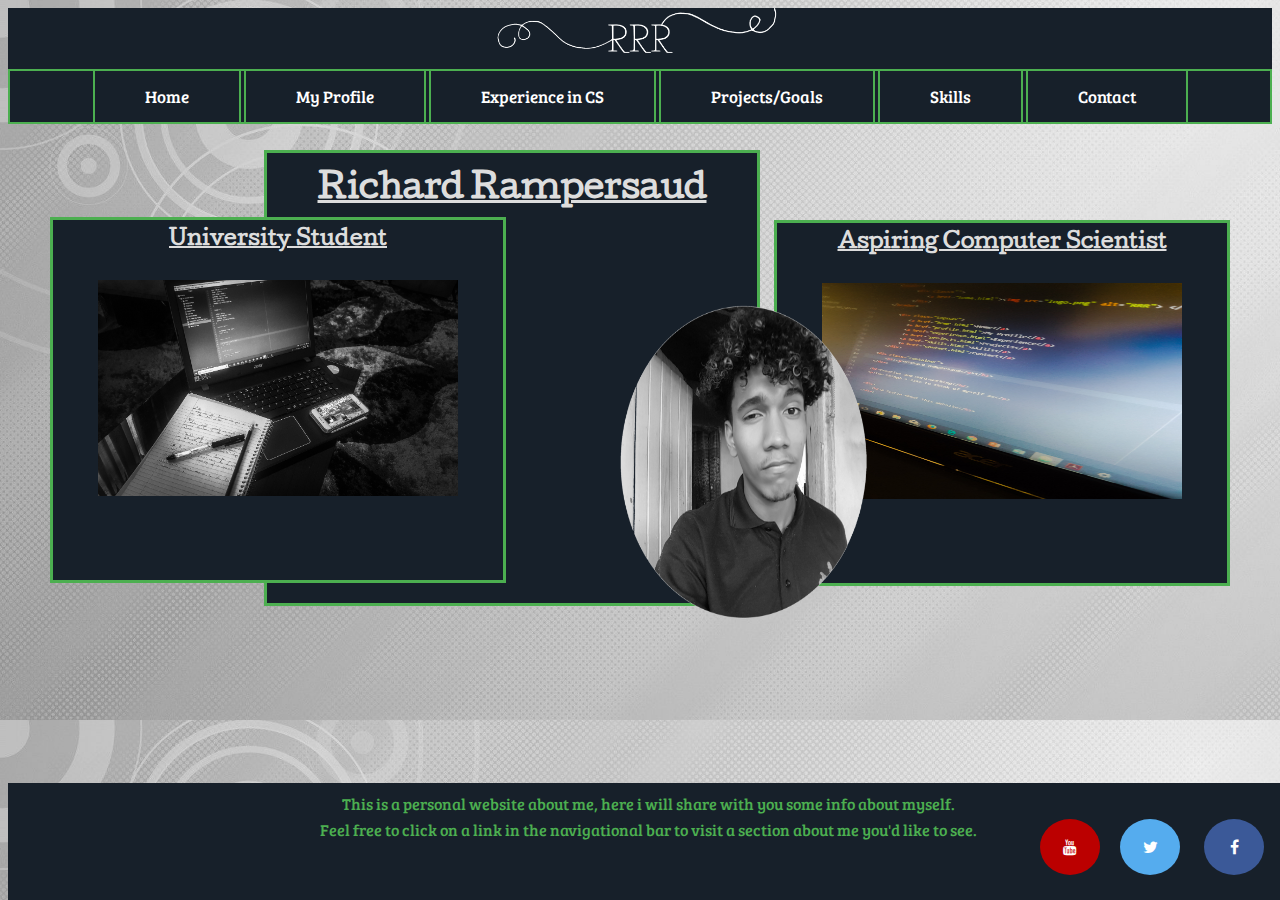
<file: index.html>
<!DOCTYPE html>
<html>
    <head>
      <meta charset="utf-8">
      <title>Richard Nova Nero</title>

    <link rel="stylesheet" href="css/style.css">
    <link rel="stylesheet" href="https://cdnjs.cloudflare.com/ajax/libs/font-awesome/4.7.0/css/font-awesome.min.css">

  </head>

    <body>
        <header>
            <a href="index.html"><img src="images/logo.png" alt="RRR"></a>
        </header>

        <div class="topnav">
            <a href="index.html">Home</a>
            <a href="html/profile.html">My Profile</a>
            <a href="html/experience.html">Experience in CS</a>
            <a href="html/projects.html">Projects/Goals</a>
            <a href="html/skills.html">Skills</a>
            <a href="html/contact.html">Contact</a>
        </div>

        <div class="container">
            <h1><u>Richard Rampersaud</u></h1>
        </div>

        <h2><u>University Student</u> <img src="images/PSX_20180311_122550.jpg" alt="Computer, Book, pen and penicl, and a phone"> </h2>
        <h3><u>Aspiring Computer Scientist</u><img src="images/PSX_20180311_122650.jpg" alt="Computer with code"> </h3>

        <div class="class">
            <img src="images/pfp.png" alt="Okay">
        </div>

        <div class="footer">
            <p>This is a personal website about me, here i will share with you some info about myself.</p>
            <p>Feel free to click on a link in the navigational bar to visit a section about me you'd like to see.</p>
        </div>

        <a href="https://www.facebook.com/richard.rampersaud.7?ref=bookmarks" class="fa fa-facebook"></a>
        <a href="https://twitter.com/TheGodNero592" class="fa fa-twitter"></a>
        <a href="https://www.youtube.com/channel/UCIUZh3Xca6cGfG53LHFgKiw?view_as=subscriber" class="fa fa-youtube"></a>
    </body>
</html>
</file>
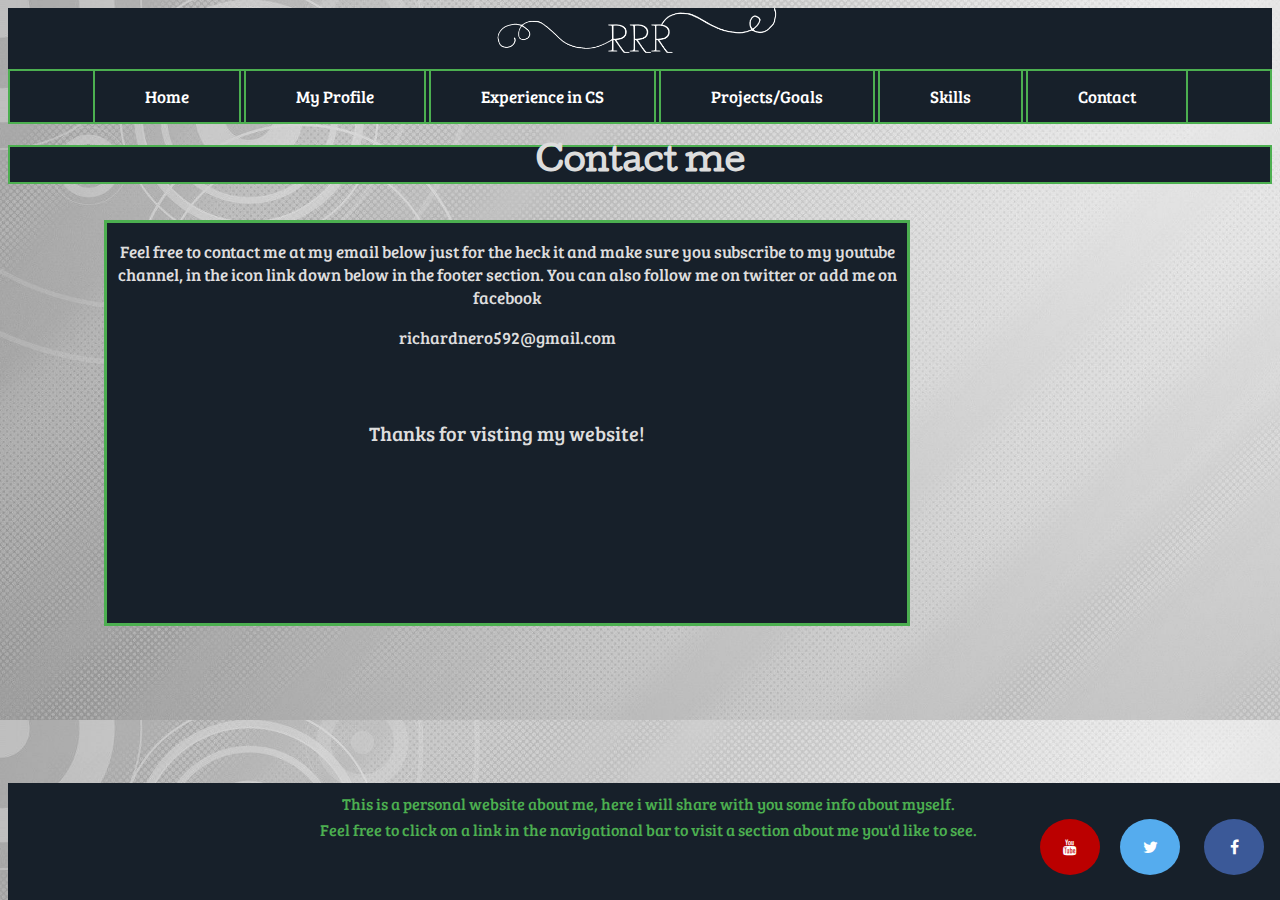
<file: html/contact.html>
<!DOCTYPE html>
<html>
    <head>
      <meta charset="utf-8">
      <title>Richard Nova Nero</title>

    <link rel="stylesheet" href="../css/style.css">
    <link rel="stylesheet" href="https://cdnjs.cloudflare.com/ajax/libs/font-awesome/4.7.0/css/font-awesome.min.css">

  </head>

    <body>
        <header>
            <a href="../index.html"><img src="../images/logo.png" alt="RRR"></a>
        </header>

        <div class="topnav">
            <a href="../index.html">Home</a>
            <a href="profile.html">My Profile</a>
            <a href="experience.html">Experience in CS</a>
            <a href="projects.html">Projects/Goals</a>
            <a href="skills.html">Skills</a>
            <a href="contact.html">Contact</a>
        </div>

      <main>
        <h1>Contact me</h1>
          <div class="container2">
              <p>Feel free to contact me at my email below just for the heck it and make sure you subscribe to my youtube channel, in the icon link down
                below in the footer section. You can also follow me on twitter or add me on facebook</p>
              <p>richardnero592@gmail.com</p>
              <p class="edit">Thanks for visting my website!</p>
          </div>
      </main>

        <div class="footer">
            <p>This is a personal website about me, here i will share with you some info about myself.</p>
            <p>Feel free to click on a link in the navigational bar to visit a section about me you'd like to see.</p>
        </div>

        <a href="https://www.facebook.com/richard.rampersaud.7?ref=bookmarks" class="fa fa-facebook"></a>
        <a href="https://twitter.com/TheGodNero592" class="fa fa-twitter"></a>
        <a href="https://www.youtube.com/channel/UCIUZh3Xca6cGfG53LHFgKiw?view_as=subscriber" class="fa fa-youtube"></a>
      </body>
  </html>
</file>
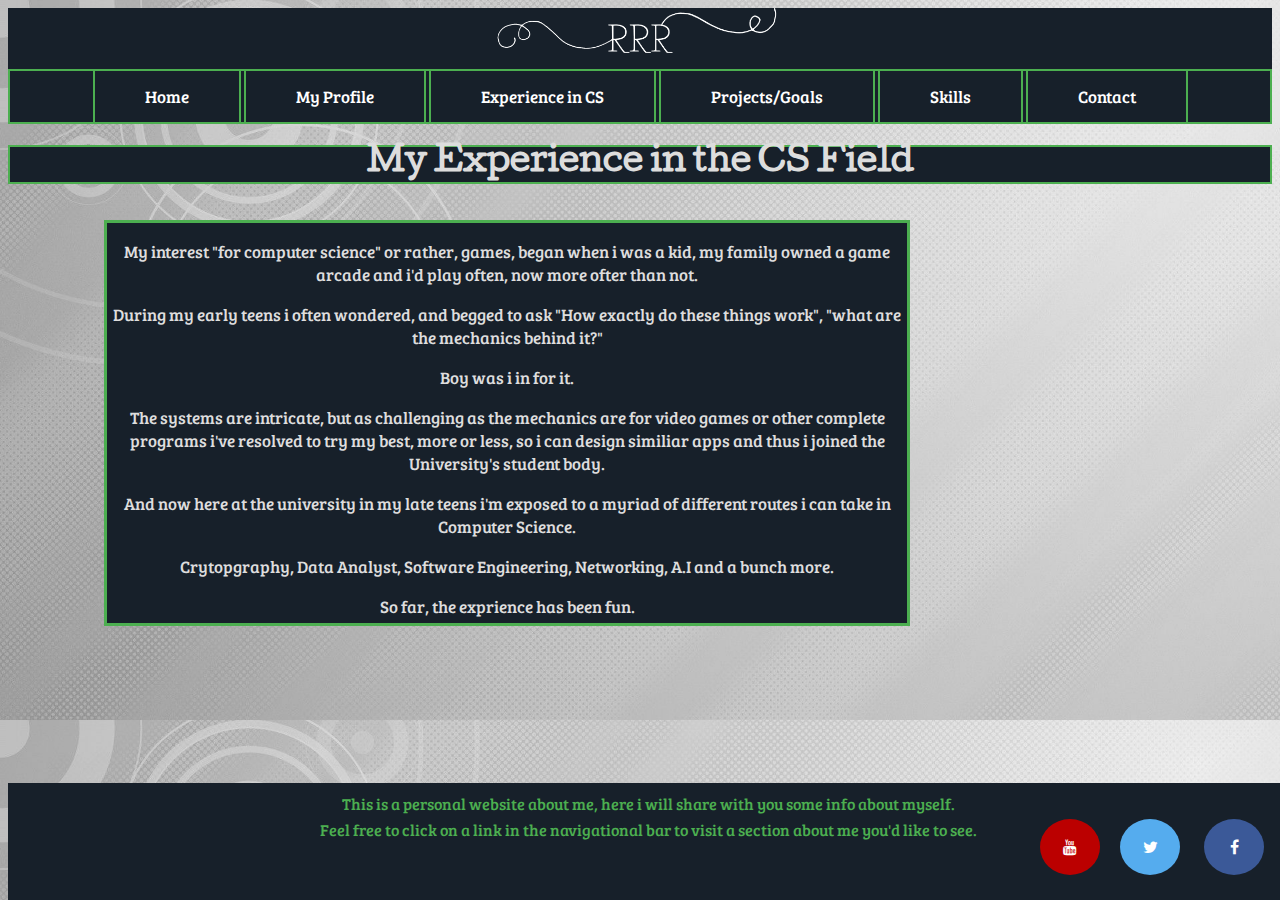
<file: html/experience.html>
<!DOCTYPE html>
<html>
    <head>
      <meta charset="utf-8">
      <title>Richard Nova Nero</title>

    <link rel="stylesheet" href="../css/style.css">
    <link rel="stylesheet" href="https://cdnjs.cloudflare.com/ajax/libs/font-awesome/4.7.0/css/font-awesome.min.css">

  </head>

    <body>
        <header>
            <a href="../index.html"><img src="../images/logo.png" alt="RRR"></a>
        </header>

        <div class="topnav">
            <a href="../index.html">Home</a>
            <a href="profile.html">My Profile</a>
            <a href="experience.html">Experience in CS</a>
            <a href="projects.html">Projects/Goals</a>
            <a href="skills.html">Skills</a>
            <a href="contact.html">Contact</a>
        </div>

      <main>
        <h1>My Experience in the CS Field</h1>
          <div class="container2">
              <p>My interest "for computer science" or rather, games, began when i was a kid, my family owned a game arcade and i'd play often,
                now more ofter than not.</p>
              <p>During my early teens i often wondered, and begged to ask "How exactly do these things work", "what are the mechanics behind it?"</p>
              <p>Boy was i in for it.</p>
              <p>The systems are intricate, but as challenging as the mechanics are for video games or other complete programs
                 i've resolved to try my best, more or less, so i can design similiar apps and thus i joined the University's student body.</p>
              <p>And now here at the university in my late teens i'm exposed to a myriad of different routes i can take in Computer Science.</p>
              <p>Crytopgraphy, Data Analyst, Software Engineering, Networking, A.I and a bunch more.</p>
              <p>So far, the exprience has been fun.</p>
          </div>
      </main>

        <div class="footer">
            <p>This is a personal website about me, here i will share with you some info about myself.</p>
            <p>Feel free to click on a link in the navigational bar to visit a section about me you'd like to see.</p>
        </div>

        <a href="https://www.facebook.com/richard.rampersaud.7?ref=bookmarks" class="fa fa-facebook"></a>
        <a href="https://twitter.com/TheGodNero592" class="fa fa-twitter"></a>
        <a href="https://www.youtube.com/channel/UCIUZh3Xca6cGfG53LHFgKiw?view_as=subscriber" class="fa fa-youtube"></a>
      </body>
  </html>
</file>
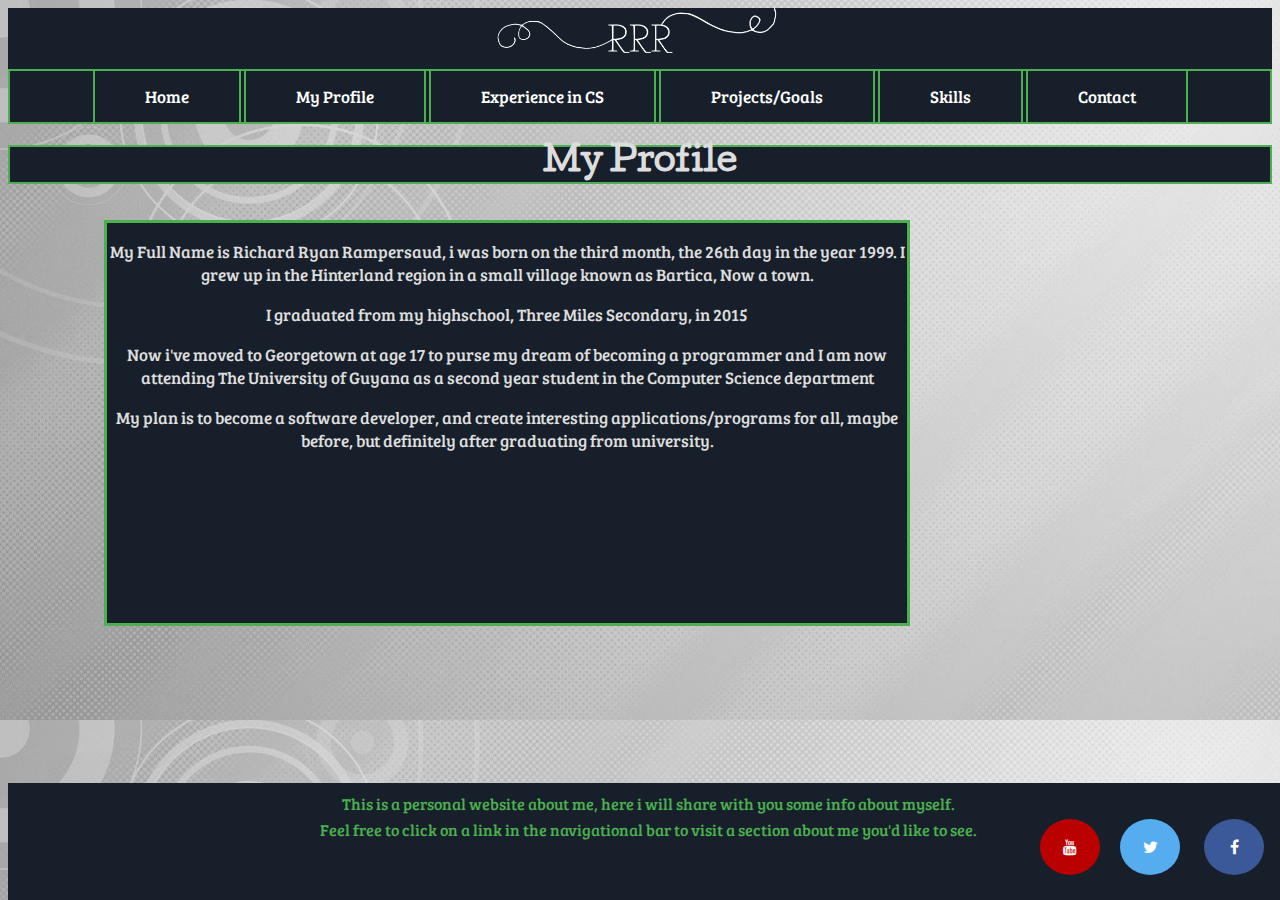
<file: html/profile.html>
<!DOCTYPE html>
<html>
    <head>
      <meta charset="utf-8">
      <title>Richard Nova Nero</title>

    <link rel="stylesheet" href="../css/style.css">
    <link rel="stylesheet" href="https://cdnjs.cloudflare.com/ajax/libs/font-awesome/4.7.0/css/font-awesome.min.css">

  </head>

    <body>
        <header>
            <a href="../index.html"><img src="../images/logo.png" alt="RRR"></a>
        </header>

        <div class="topnav">
            <a href="../index.html">Home</a>
            <a href="profile.html">My Profile</a>
            <a href="experience.html">Experience in CS</a>
            <a href="projects.html">Projects/Goals</a>
            <a href="skills.html">Skills</a>
            <a href="contact.html">Contact</a>
        </div>

      <main>
        <h1>My Profile</h1>
          <div class="container2">
              <p>My Full Name is Richard Ryan Rampersaud, i was born on the third month, the 26th day in the year 1999.
               I grew up in the Hinterland region in a small village known as Bartica, Now a town.</p>
              <p>I graduated from my highschool, Three Miles Secondary, in 2015</p>
              <p>Now i've moved to Georgetown at age 17 to purse my dream of becoming a programmer and I am now attending The University of Guyana
                  as a second year student in the Computer Science department</p>
              <p>My plan is to become a software developer, and create interesting applications/programs for all, maybe before, but definitely after
                  graduating from university.</p>
          </div>
      </main>

        <div class="footer">
            <p>This is a personal website about me, here i will share with you some info about myself.</p>
            <p>Feel free to click on a link in the navigational bar to visit a section about me you'd like to see.</p>
        </div>

        <a href="https://www.facebook.com/richard.rampersaud.7?ref=bookmarks" class="fa fa-facebook"></a>
        <a href="https://twitter.com/TheGodNero592" class="fa fa-twitter"></a>
        <a href="https://www.youtube.com/channel/UCIUZh3Xca6cGfG53LHFgKiw?view_as=subscriber" class="fa fa-youtube"></a>
      </body>
  </html>
</file>
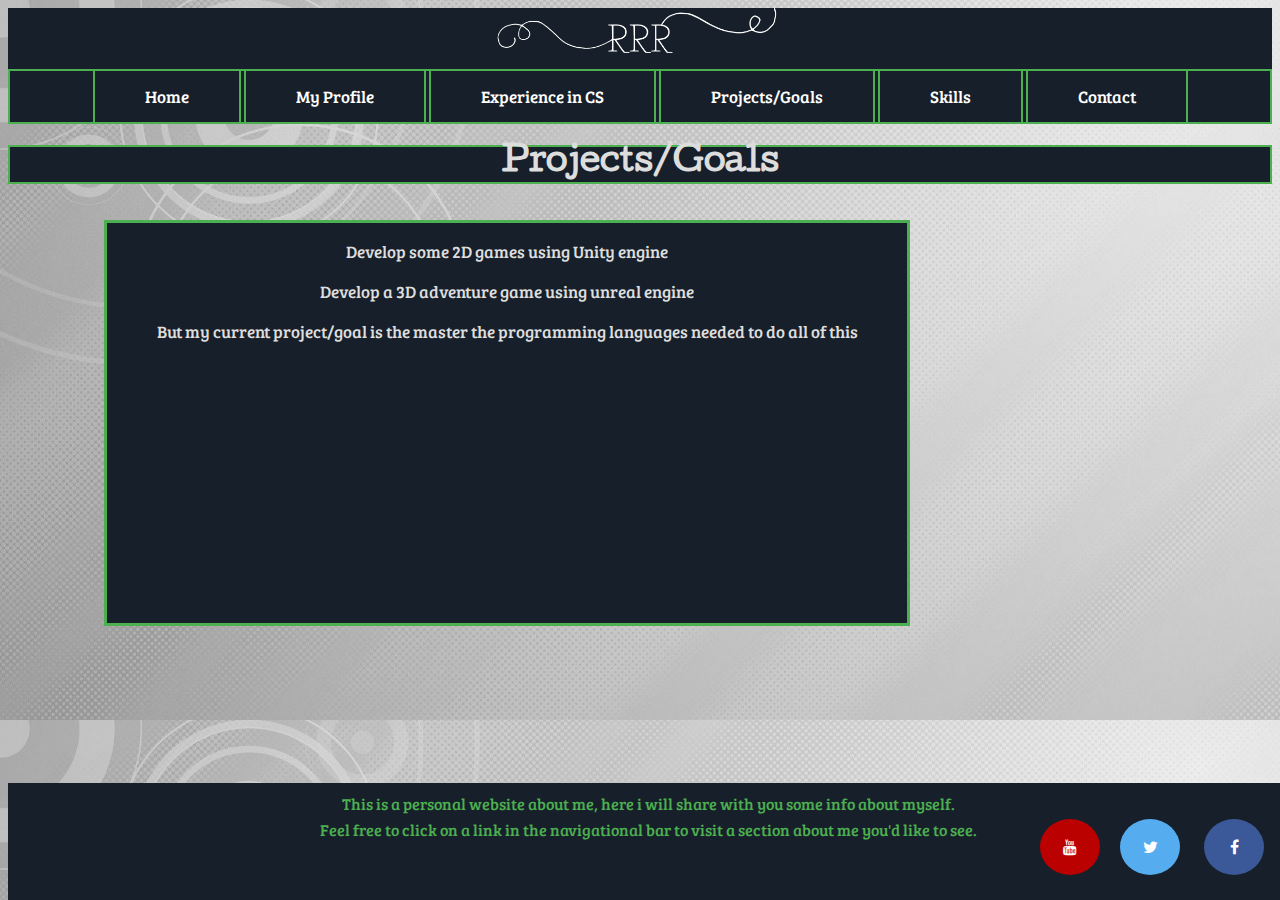
<file: html/projects.html>
<!DOCTYPE html>
<html>
    <head>
      <meta charset="utf-8">
      <title>Richard Nova Nero</title>

    <link rel="stylesheet" href="../css/style.css">
    <link rel="stylesheet" href="https://cdnjs.cloudflare.com/ajax/libs/font-awesome/4.7.0/css/font-awesome.min.css">

  </head>

    <body>
        <header>
            <a href="../index.html"><img src="../images/logo.png" alt="RRR"></a>
        </header>

        <div class="topnav">
            <a href="../index.html">Home</a>
            <a href="profile.html">My Profile</a>
            <a href="experience.html">Experience in CS</a>
            <a href="projects.html">Projects/Goals</a>
            <a href="skills.html">Skills</a>
            <a href="contact.html">Contact</a>
        </div>
      <main>
        <h1>Projects/Goals</h1>
          <div class="container2">
              <p>Develop some 2D games using Unity engine</p>
              <p>Develop a 3D adventure game using unreal engine</p>
              <p>But my current project/goal is the master the programming languages needed to do all of this</p>
          </div>
      </main>

        <div class="footer">
            <p>This is a personal website about me, here i will share with you some info about myself.</p>
            <p>Feel free to click on a link in the navigational bar to visit a section about me you'd like to see.</p>
        </div>

        <a href="https://www.facebook.com/richard.rampersaud.7?ref=bookmarks" class="fa fa-facebook"></a>
        <a href="https://twitter.com/TheGodNero592" class="fa fa-twitter"></a>
        <a href="https://www.youtube.com/channel/UCIUZh3Xca6cGfG53LHFgKiw?view_as=subscriber" class="fa fa-youtube"></a>
      </body>
  </html>
</file>
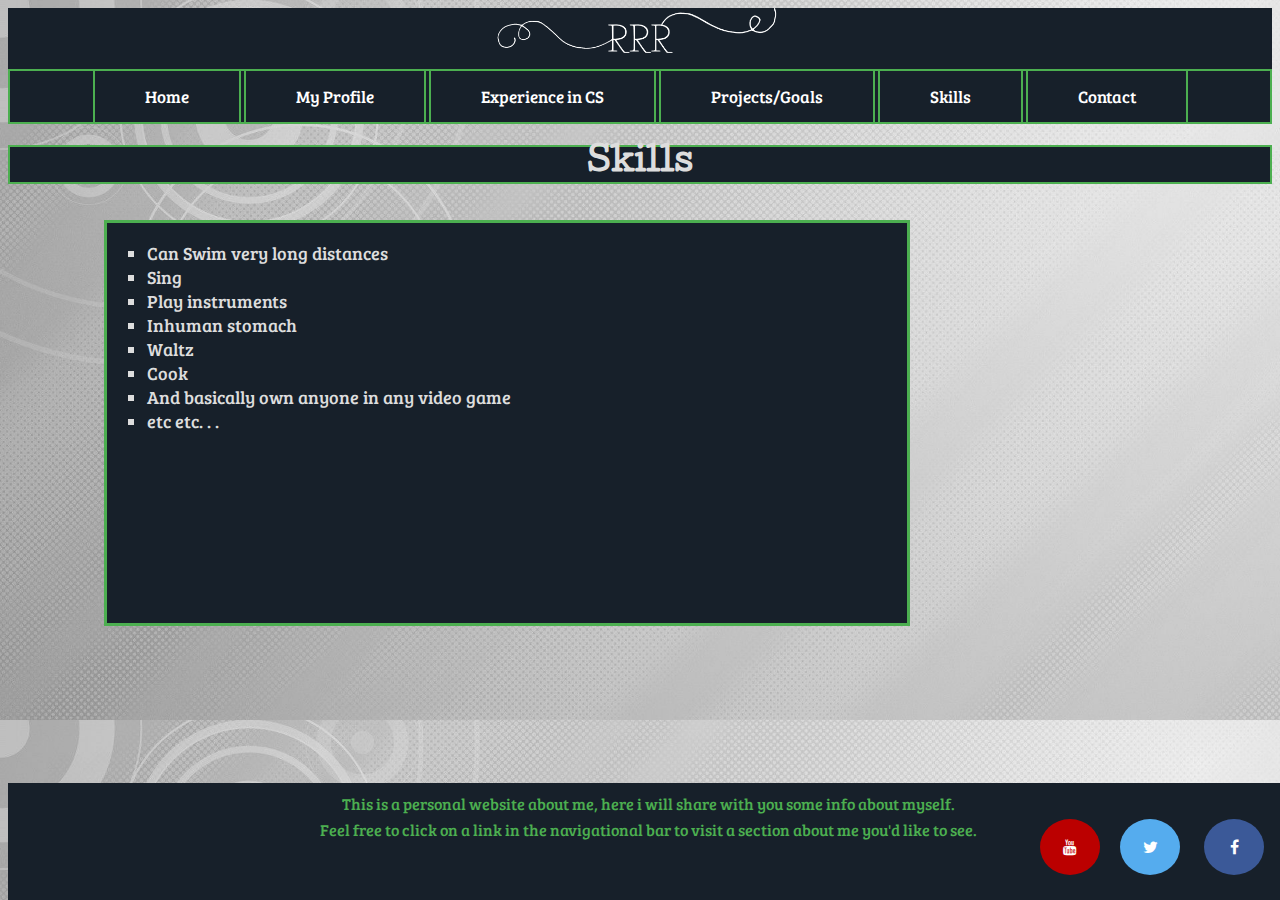
<file: html/skills.html>
<!DOCTYPE html>
<html>
    <head>
      <meta charset="utf-8">
      <title>Richard Nova Nero</title>

    <link rel="stylesheet" href="../css/style.css">
    <link rel="stylesheet" href="https://cdnjs.cloudflare.com/ajax/libs/font-awesome/4.7.0/css/font-awesome.min.css">

  </head>

    <body>
        <header>
            <a href="../index.html"><img src="../images/logo.png" alt="RRR"></a>
        </header>

        <div class="topnav">
            <a href="../index.html">Home</a>
            <a href="profile.html">My Profile</a>
            <a href="experience.html">Experience in CS</a>
            <a href="projects.html">Projects/Goals</a>
            <a href="skills.html">Skills</a>
            <a href="contact.html">Contact</a>
        </div>

      <main>
        <h1>Skills</h1>
          <div class="container2">
            <ul>
              <li>Can Swim very long distances</li>
              <li>Sing</li>
              <li>Play instruments</li>
              <li>Inhuman stomach</li>
              <li>Waltz</li>
              <li>Cook</li>
              <li>And basically own anyone in any video game</li>
              <li>etc etc. . .</li>
            </ul>
          </div>
      </main>

        <div class="footer">
            <p>This is a personal website about me, here i will share with you some info about myself.</p>
            <p>Feel free to click on a link in the navigational bar to visit a section about me you'd like to see.</p>
        </div>

        <a href="https://www.facebook.com/richard.rampersaud.7?ref=bookmarks" class="fa fa-facebook"></a>
        <a href="https://twitter.com/TheGodNero592" class="fa fa-twitter"></a>
        <a href="https://www.youtube.com/channel/UCIUZh3Xca6cGfG53LHFgKiw?view_as=subscriber" class="fa fa-youtube"></a>
      </body>
  </html>
</file>
<file: css/style.css>
@font-face {

  font-family: BreeSerif;
  src: url(../fonts/BreeSerif-Regular.ttf);
}

@font-face {

  font-family: Yesteryear;
  src: url(../fonts/Yesteryear-Regular.ttf);
}

@font-face {

  font-family: Russo One;
  src: url(../fonts/RussoOne-Regular.ttf);
}

@font-face {

  font-family: Cutive;
  src: url(../fonts/Cutive-Regular.ttf);
}

header {

  background-color: #17202a;
  overflow: hidden;
}

header a img {

  display: block;
  margin-left: auto;
  margin-right: auto;
  width: 25%;
  height: 25%;
}

body {

  background-image: url("../images/bg.jpg");
  background-size: 100%;
}

h1 {

  font-family: Cutive;
  color: #ddd;
  text-align: center;
}

h2 {

  text-align: center;
  color: #ddd;
  font-family: Cutive;
}

h2 img{

  position: absolute;
  top: 60px;
  right: 45px;
  width: 80%;
  height: 60%;
}

h2 {

  padding-top: 10px;
  position: absolute;
  font-size: 20px;
  top: 200px;
  left: 50px;
  width: 450px;
  height: 350px;
  background-color: #17202a;
  border: 3px solid #4CAF50;
}

h3 {

  padding-top: 10px;
  position: absolute;
  font-size: 20px;
  top: 200px;
  right: 50px;
  width: 450px;
  height: 350px;
  background-color: #17202a;
  border: 3px solid #4CAF50;
}

h3 {

  text-align: center;
  color: #ddd;
  font-family: Cutive;
}

h3 img{

  position: absolute;
  top: 60px;
  right: 45px;
  width: 80%;
  height: 60%;
}

div img {

  position: absolute;
  bottom: 150px;
  left: 105px;
  width: 50%;
  height: 70%;
}

div.container  {

  position: absolute;
  top: 150px;
  right: 520px;
  width: 490px;
  height: 450px;
  background-color: #17202a;
  border: 3px solid #4CAF50;
}

div.container2 {

  position: absolute;
  top: 220px;
  right: 370px;
  width: 800px;
  height: 400px;
  background-color: #17202a;
  border: 3px solid #4CAF50;
}

div.class {

  position: absolute;
  top: 320px;
  left: 510px;
  width:40%;
  height: 50%;
}

section div p {

  text-align: center;
}

.topnav {

  background-color: #17202a;
  overflow: hidden;
  font-family: BreeSerif;
  float: center;
  text-align: center;
  padding: 14px 16px;
  text-decoration: none;
  font-size: 17px;
  border: 2px solid #4CAF50;
}

.topnav a {

  color: white;
  text-decoration: none;
  padding: 50px;
  border: 2px solid #4CAF50;
}

.topnav a:hover {

  background-color: #ddd;
  color: black;
}

.topnav a:active {

  background-color: #f39c12;
  color: white;
}

.topnav a:focus {

  background-color: #58d68d;
  color: white;
}

.footer {

  position: absolute;
  bottom: 0;
  height: 13%;
  width: 100%;
  background-color: #17202a;
  color: white;
  text-align: center;
}

.footer p {

  font-family: BreeSerif;
  color: #4CAF50;
  line-height: 10px;
}

.fa {

  padding: 20px;
  font-size: 30px;
  width: 20px;
  text-align: center;
  text-decoration: none;
  border-radius: 50%;
}

.fa:hover {
    opacity: 0.7;
}

.fa-facebook {

  position: absolute;
  bottom: 25px;
  right: 16px;
  background: #3B5998;
  color: white;
}

.fa-twitter {

  position: absolute;
  bottom: 25px;
  right: 100px;
  background: #55ACEE;
  color: white;
}

.fa-youtube {

  position: absolute;
  bottom: 25px;
  right: 180px;
  background: #bb0000;
  color: white;
}


main h1 {

  font-family: Cutive;
  color: #ddd;
  text-align: center;
  background-color: #17202a;
  border: 2px solid #4CAF50;
}


main div p {

  text-align: center;
  font-family: BreeSerif;
  color: #ddd;
  font-size: 17px;
  background-color: #17202a;

}

main div ul {

  font-family: BreeSerif;
  color: #ddd;
  font-size: 18px;
  list-style: square;
}

.edit {

  padding-top: 50px;
  font-family: BreeSerif;
  font-size: 20px;
  text-align: center;
}
</file>
